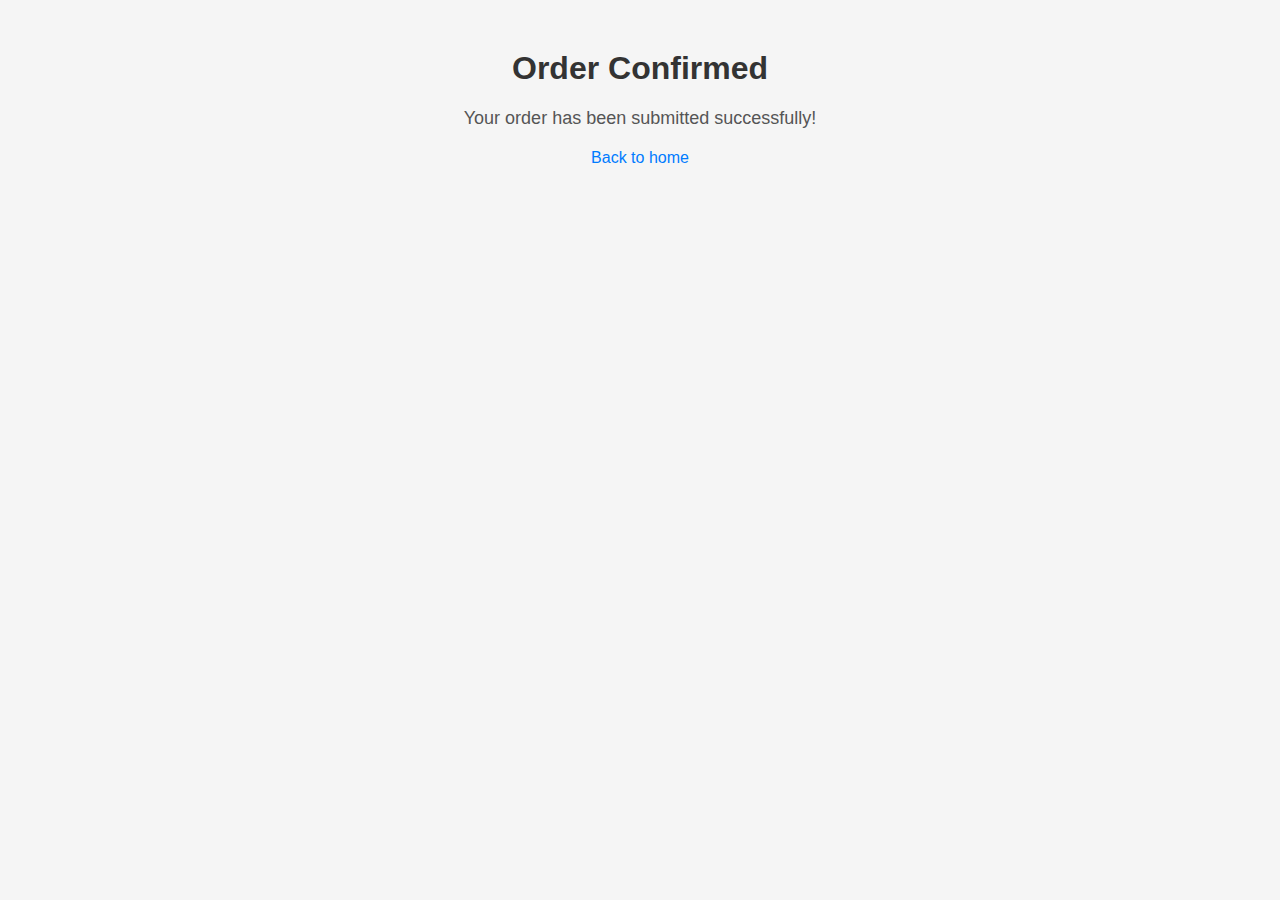
<file: schoolpro/template/success.html>
<!DOCTYPE html>
<html>
<head>
    <title>Success Page</title>
    <style>
        body {
            font-family: Arial, sans-serif;
            margin: 0;
            padding: 0;
            background-color: #f5f5f5;
        }
        h1 {
            text-align: center;
            color: #333;
            margin-top: 50px;
        }
        p {
            text-align: center;
            color: #555;
            font-size: 18px;
        }
        a {
            display: block;
            text-align: center;
            margin-top: 20px;
            text-decoration: none;
            color: #007bff;
        }
        a:hover {
            text-decoration: underline;
        }
    </style>
</head>
<body>
    <h1>Order Confirmed</h1>
    <p>Your order has been submitted successfully!</p>
    <a href="{% url 'home' %}">Back to home</a>
</body>
</html>
</file>
